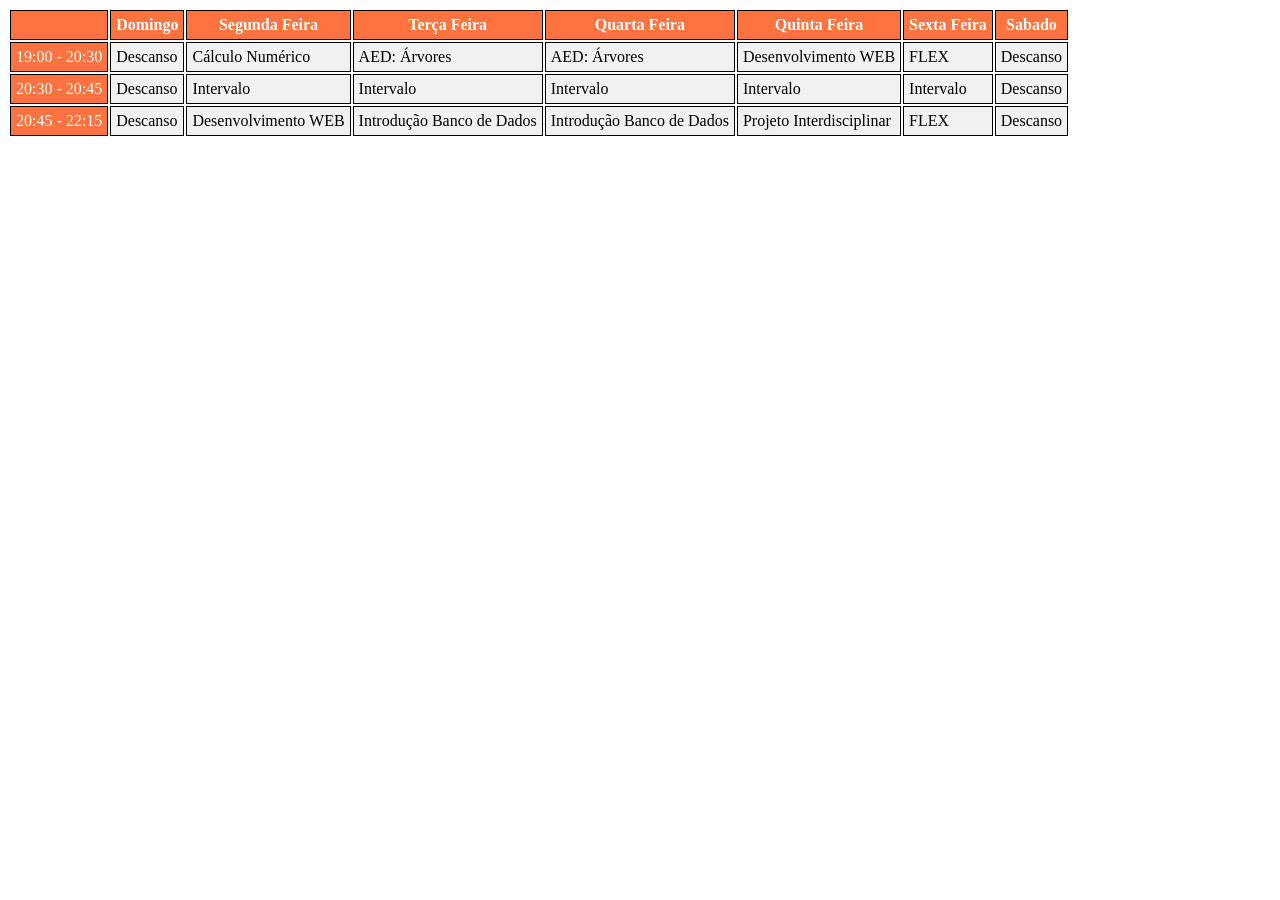
<file: Atividade 4/Tabela1.html>
<!DOCTYPE html>
<html lang="en">
<head>
    <meta charset="UTF-8">
    <meta name="viewport" content="width=device-width, initial-scale=1.0">
    <title>Document</title>
    <link rel="stylesheet" href="style.css">
</head>
<body>
    <table>
            <tr>
                <th></th>
                <th>Domingo</th>
                <th>Segunda Feira</th>
                <th>Terça Feira</th>
                <th>Quarta Feira</th>
                <th>Quinta Feira</th>
                <th>Sexta Feira</th>
                <th>Sabado</th>
            </tr>
        </th>
        <tbody>
            <tr>
                <td class="tempo">19:00 - 20:30</td>
                <td>Descanso</td>
                <td>Cálculo Numérico</td>
                <td>AED: Árvores</td>
                <td>AED: Árvores</td>
                <td>Desenvolvimento WEB</td>
                <td>FLEX</td>
                <td>Descanso</td>
            </tr>
            <tr>
                <td class="tempo">20:30 - 20:45</td>
                <td>Descanso</td>
                <td>Intervalo</td>
                <td>Intervalo</td>
                <td>Intervalo</td>
                <td>Intervalo</td>
                <td>Intervalo</td>
                <td>Descanso</td>
            </tr>
            <tr>
                <td class="tempo">20:45 - 22:15</td>
                <td>Descanso</td>
                <td>Desenvolvimento WEB</td>
                <td>Introdução Banco de Dados</td>
                <td>Introdução Banco de Dados</td>
                <td>Projeto Interdisciplinar</td>
                <td>FLEX</td>
                <td>Descanso</td>
            </tr>
        </tbody>
    </table>
</body>
</html>
</file>
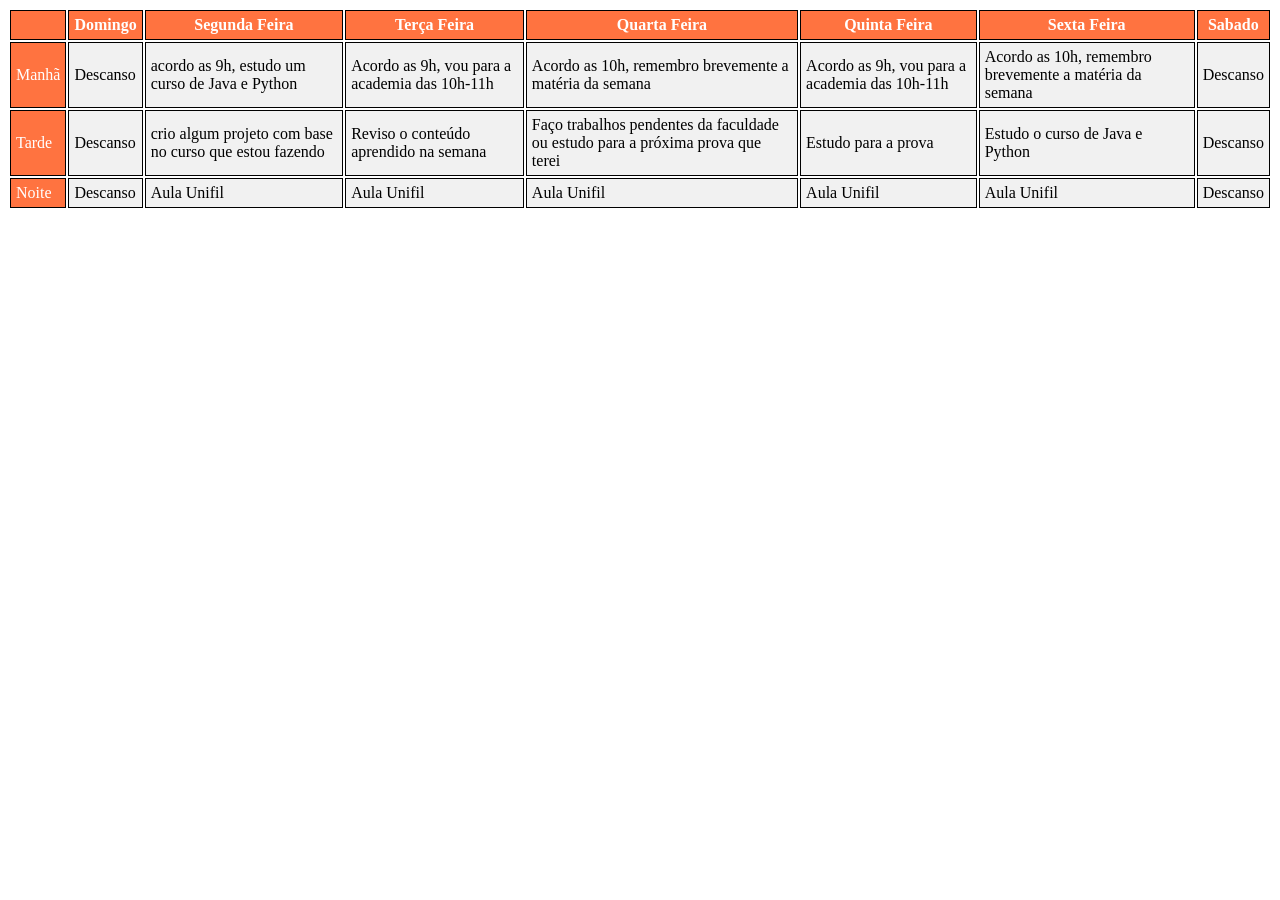
<file: Atividade 4/Tabela2.html>
<!DOCTYPE html>
<html lang="en">
<head>
    <meta charset="UTF-8">
    <meta name="viewport" content="width=device-width, initial-scale=1.0">
    <title>Document</title>
    <link rel="stylesheet" href="style.css">
</head>
<body>
    <table>
            <tr>
                <th></th>
                <th>Domingo</th>
                <th>Segunda Feira</th>
                <th>Terça Feira</th>
                <th>Quarta Feira</th>
                <th>Quinta Feira</th>
                <th>Sexta Feira</th>
                <th>Sabado</th>
            </tr>
        </th>
        <tbody>
            <tr>
                <td class="tempo">Manhã</td>
                <td>Descanso</td>
                <td>acordo as 9h, estudo um curso de Java e Python</td>
                <td>Acordo as 9h, vou para a academia das 10h-11h</td>
                <td>Acordo as 10h, remembro brevemente a matéria da semana</td>
                <td>Acordo as 9h, vou para a academia das 10h-11h</td>
                <td>Acordo as 10h, remembro brevemente a matéria da semana</td>
                <td>Descanso</td>
            </tr>
            <tr>
                <td class="tempo">Tarde</td>
                <td>Descanso</td>
                <td>crio algum projeto com base no curso que estou fazendo</td>
                <td>Reviso o conteúdo aprendido na semana</td>
                <td>Faço trabalhos pendentes da faculdade ou estudo para a próxima prova que terei</td>
                <td>Estudo para a prova</td>
                <td>Estudo o curso de Java e Python</td>
                <td>Descanso</td>

            </tr>
            <tr>
                <td class="tempo">Noite</td>
                <td>Descanso</td>
                <td>Aula Unifil</td>
                <td>Aula Unifil</td>
                <td>Aula Unifil</td>
                <td>Aula Unifil</td>
                <td>Aula Unifil</td>
                <td>Descanso</td>
            </tr>
        </tbody>
    </table>
</body>
</html>
</file>
<file: Atividade 4/style.css>
th, td{

    border: 1px solid black;
    padding: 5px;
}

th {
    background-color: rgb(255, 115, 64);
    color: white;
}

.tempo {
    background-color: rgb(255, 115, 64);
    color: white;
}

td{
    background-color: rgb(241, 241, 241);
}
</file>
